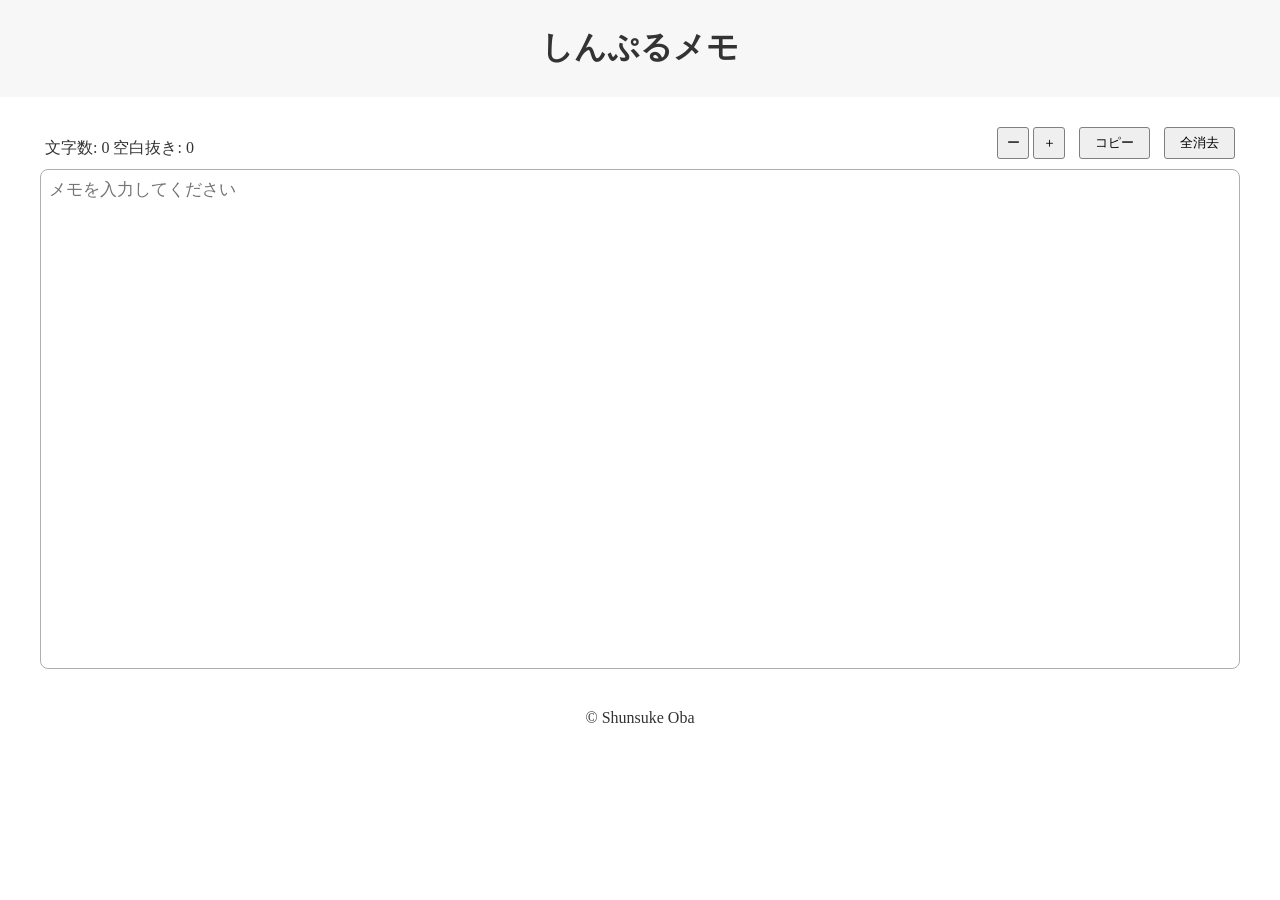
<file: index.html>
<!DOCTYPE html>
<html lang="ja" dir="ltr">
  <head>
    <meta charset="utf-8">
    <title>しんぷるメモ</title>
    <link rel="stylesheet" href="style.css">
  </head>
  <body>
    <header>
      <h1>しんぷるメモ</h1>
    </header>
    <form>
      <div class="memo-top">
        <div class="count">
          <p id="count">文字数: 0  空白抜き: 0</p>
        </div>
        <div class="buttons">
          <button type="button" name="button" id="smaller-btn">ー</button>
          <button type="button" name="button" id="larger-btn">＋</button>
          <button type="button" name="button" id="copy-btn">コピー</button>
          <button type="button" name="button" id="clear-btn">全消去</button>
        </div>
      </div>
      <textarea type="text" name="memo" rows="20" cols="80" placeholder="メモを入力してください" id="memo"></textarea>
    </form>
    <footer>
      <p>© Shunsuke Oba</p>
    </footer>
    <script src="memo.js">
    </script>
  </body>
</html>
</file>
<file: style.css>
body {
  color: #333;
  padding: 0px;
  margin: 0px;
}

header {
  background-color: #f7f7f7;
  padding: 5px 0px;
}

h1 {
  text-align: center;
}

form {
  padding: 20px 40px;
}

.memo-top {
  display: flex;
  padding: 10px 5px;
}

.count {
  position: relative;
  width: 50%;
}

.count p {
  margin: 0px;
  position: absolute;
  bottom: 0px;
}

.buttons {
  text-align: right;
  margin-left: auto;
}

.buttons button {
  height: 32px;
  margin: 0px;
  border-radius: 3px;
  border-style: solid;
  border-color: #7f7f7f;
  border-width: thin;
}

#larger-btn, #smaller-btn {
  width: 32px;
}

#clear-btn, #copy-btn {
  padding: 0px 15px;
  margin-left: 10px;
}

textarea {
  font-size: 1.3em;
  width: 100%;
  height: 500px;
  margin: 0px;
  box-sizing: border-box;
  padding: 8px;
  resize: none;
  color: #333;
  border-color: #afafaf;
  border-radius: 8px;
}

footer p {
  text-align: center;
}
</file>
